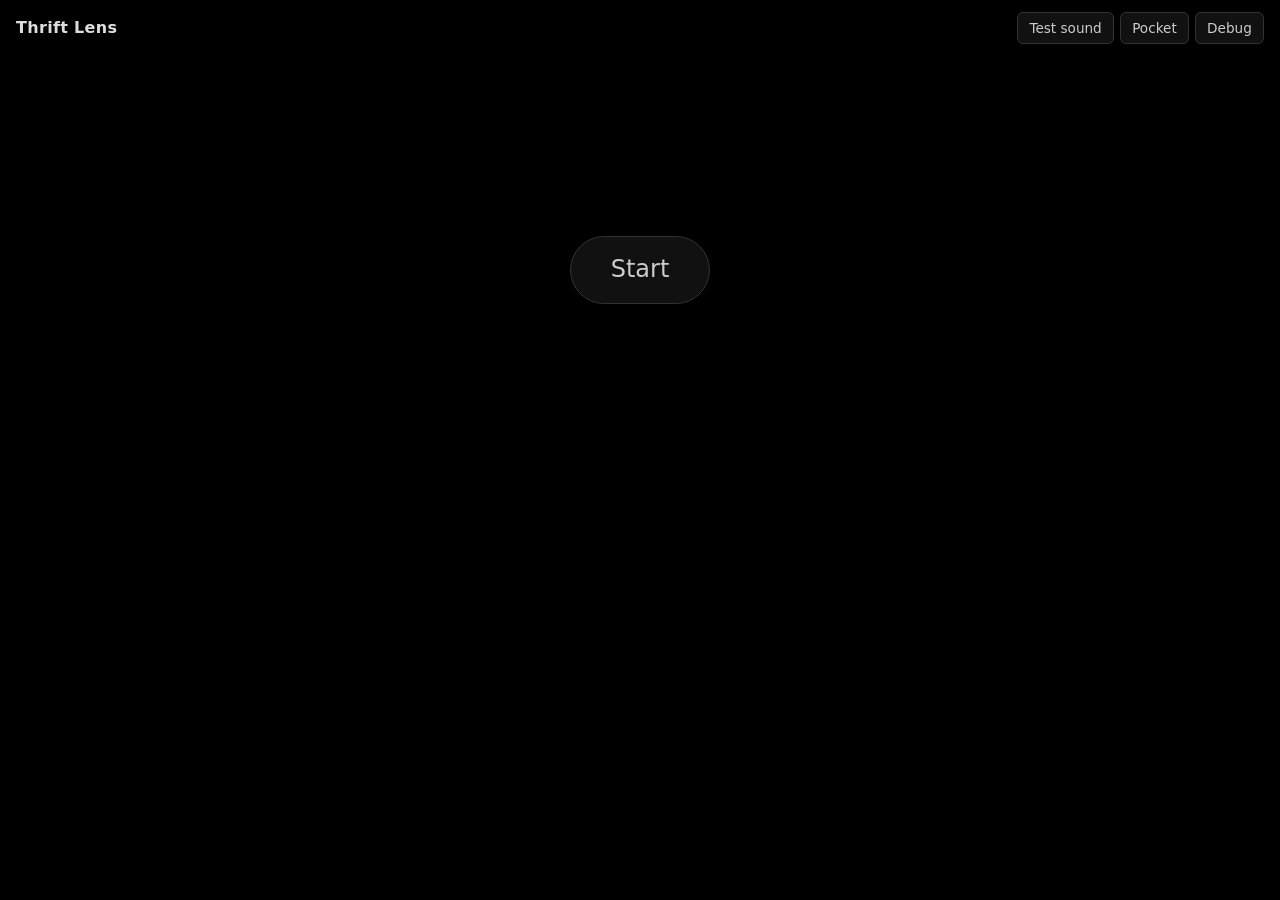
<file: web/index.html>
<!doctype html>
<html lang="en">
<head>
<meta charset="utf-8">
<meta name="viewport" content="width=device-width, initial-scale=1">
<meta name="theme-color" content="#000000">
<title>Thrift Lens</title>
<link rel="stylesheet" href="style.css">
</head>
<body class="capture">
<header class="topbar">
  <span class="brand">Thrift Lens</span>
  <span class="top-actions">
    <button id="test-sound" type="button" title="Play a sample whisper (T)">Test sound</button>
    <button id="pocket-btn" type="button" title="Black out the screen (hold 1.5 s to leave)">Pocket</button>
    <button id="debug-toggle" type="button" aria-pressed="false" title="Debug view (D)">Debug</button>
  </span>
</header>
<main class="layout">
  <section class="stage">
    <div id="preview">
      <video id="video" playsinline muted autoplay></video>
      <div id="square"><canvas id="boxes"></canvas><canvas id="decisions"></canvas></div>
      <div id="phase" data-phase="searching" hidden aria-live="polite">
        <span id="phase-text">Searching</span><span class="phase-bar"><span id="phase-fill"></span></span>
      </div>
    </div>
    <button id="start" type="button">Start</button>
    <p id="caption" aria-live="polite"></p>
    <p id="status"></p>
    <div class="panel debug-only">
      <dl id="stats"></dl>
      <div class="controls">
        <button id="send-now" type="button" title="Space">Send now</button>
        <button id="mute" type="button" aria-pressed="false" title="M">Mute</button>
        <button id="replay" type="button" title="R">Replay</button>
        <button id="reset-memory" type="button" title="Forget cached quotes and the 30 s cooldown">Reset memory</button>
        <select id="camera" aria-label="Camera"></select>
      </div>
      <p class="keys">D debug · Space send now · M mute · R replay · T test sound · debug mode plays short tones for each result</p>
    </div>
  </section>
  <aside id="log" class="debug-only" aria-label="Decision log"></aside>
</main>
<div id="pocket" hidden aria-hidden="true"></div>
<canvas id="canvas" hidden></canvas>
<script src="log.js"></script>
<script src="stabilize.js"></script>
<script src="capture.js"></script>
</body>
</html>
</file>
<file: web/style.css>
:root { color-scheme: dark; --bg: #000; --fg: #8a8a8a; --accent: #3a7; --error: #b7f; --junk: #e33; --line: #222; }
* { box-sizing: border-box; }
body { margin: 0; background: var(--bg); color: var(--fg); font: 16px/1.4 system-ui, sans-serif; }
button, select { font: inherit; font-size: .85rem; color: #ccc; background: #111; border: 1px solid #333;
  border-radius: 6px; padding: .35rem .7rem; cursor: pointer; }
button:hover, select:hover { border-color: #555; }
button[aria-pressed="true"] { background: #143; border-color: var(--accent); color: #7e9; }

/* Main page */
body.capture { min-height: 100vh; }
.topbar { display: flex; justify-content: space-between; align-items: center; padding: 12px 16px; }
.brand { color: #ddd; font-weight: 600; letter-spacing: .02em; }
.top-actions { display: flex; gap: 6px; }
.layout { display: grid; gap: 16px; justify-items: center; padding: 0 16px 16px; }
body.debug .layout { grid-template-columns: minmax(0, 1fr) minmax(0, 1fr); align-items: start; justify-items: stretch; }
@media (max-width: 1000px) { body.debug .layout { grid-template-columns: minmax(0, 1fr); } }
.stage { width: min(100%, 960px); text-align: center; }
.debug-only { display: none; }
body.debug .debug-only { display: block; }

#start { font-size: 1.5rem; padding: 1rem 2.5rem; border-radius: 999px; margin-top: 20vh; }
#start[hidden] { display: none; }
#preview { display: none; position: relative; width: 100%; aspect-ratio: 16 / 9; overflow: hidden;
  border: 1px solid #333; border-radius: 8px; background: #111; }
body.live #preview { display: block; }
#video { display: block; width: 100%; height: 100%; object-fit: contain; }
/* The center square is what gets sent; boxes are drawn in its coordinates. */
#square { position: absolute; top: 0; left: 50%; height: 100%; aspect-ratio: 1; transform: translateX(-50%);
  outline: 1px dashed rgba(255, 255, 255, .3); }
#preview.portrait #square { top: 50%; left: 0; width: 100%; height: auto; transform: translateY(-50%); }
#square canvas { position: absolute; inset: 0; width: 100%; height: 100%; pointer-events: none; }
#caption { min-height: 1.6em; margin: .75rem 0 0; font-size: 1.3rem; color: #eee; opacity: 0; transition: opacity .4s; }
#caption.show { opacity: 1; }
#status { margin: .25rem 0 0; font-size: .8rem; opacity: .6; }

.panel { margin-top: 1rem; padding: 12px; border: 1px solid var(--line); border-radius: 8px; text-align: left; font-size: .85rem; }
body.debug .panel.debug-only { display: grid; grid-template-columns: minmax(0, 1fr); gap: 12px; }
/* Scan badge: searching -> stabilizing (amber, fills over 2 s) -> stabilized/sent (green). */
#phase { position: absolute; top: 10px; left: 10px; display: flex; flex-direction: column; gap: 4px;
  min-width: 190px; padding: 6px 10px; border-radius: 8px; background: rgba(0, 0, 0, .7);
  border: 1px solid #444; color: #ccc; font-size: .85rem; text-align: left; }
#phase[hidden] { display: none; }
.phase-bar { height: 6px; background: #222; border-radius: 3px; overflow: hidden; }
#phase-fill { display: block; height: 100%; width: 0; background: #fb3; transition: width .1s linear; }
#phase[data-phase="stabilizing"] { border-color: #fb3; color: #fd7; }
#phase[data-phase="stabilized"], #phase[data-phase="sent"] { border-color: #3c6; color: #7e9; }
#phase[data-phase="stabilized"] #phase-fill, #phase[data-phase="sent"] #phase-fill { background: #3c6; }
/* After pricing: red = not resalable, purple = error, gray = priced but quiet. */
#phase[data-result="junk"] { border-color: var(--junk); color: #f88; background: rgba(60, 0, 0, .75); }
#phase[data-result="junk"] #phase-fill { background: var(--junk); }
#phase[data-result="error"] { border-color: var(--error); color: #d6b8ff; }
#phase[data-result="error"] #phase-fill { background: var(--error); }
#phase[data-result="quiet"] { border-color: #777; color: #bbb; }
#phase[data-result="quiet"] #phase-fill { background: #777; }
#stats { display: grid; grid-template-columns: auto 1fr; gap: 2px 12px; margin: 0; }
#stats dt { color: #666; }
#stats dd { margin: 0; color: #ccc; overflow-wrap: anywhere; }
.controls { display: flex; flex-wrap: wrap; gap: 6px; }
.controls select { flex: 1 1 12rem; min-width: 0; max-width: 100%; text-overflow: ellipsis; }
.keys { margin: 0; color: #555; font-size: .75rem; }
#log { min-width: 0; }
body.debug #log { max-height: calc(100vh - 80px); overflow: auto; position: sticky; top: 16px; }
body.capture #log .opt { display: none; }

/* Judge page */
body.judge { padding: 16px; max-width: 1100px; margin: 0 auto; color: #ddd; }
body.judge h1 { font-size: 1.1rem; margin: 0 0 .25rem; }
body.judge .sub { margin: 0 0 1rem; color: #888; font-size: .85rem; }

/* Decision log (log.js) */
.log-bar { display: flex; flex-wrap: wrap; gap: 6px; align-items: center; margin-bottom: 8px; }
.seg { display: inline-flex; }
.seg button { border-radius: 0; margin-left: -1px; }
.seg button:first-child { border-radius: 6px 0 0 6px; margin-left: 0; }
.seg button:last-child { border-radius: 0 6px 6px 0; }
.log-empty { color: #666; padding: 2rem 0; }
.log-status { margin: 0 0 8px; color: #888; font-size: .8rem; }
table { width: 100%; border-collapse: collapse; font-size: .85rem; color: #ddd; }
th, td { text-align: left; padding: .45rem .55rem; border-bottom: 1px solid var(--line); vertical-align: top; }
th { color: #888; font-weight: 500; font-size: .72rem; text-transform: uppercase; letter-spacing: .04em; }
td .sub { color: #888; font-size: .8rem; }
tr.frame-start td { border-top: 2px solid #444; }
tr.spoke td:first-child { border-left: 3px solid var(--accent); }
tr.error td:first-child { border-left: 3px solid var(--error); }
tr.quiet { color: #888; }
.pill { display: inline-block; padding: 0 .5rem; border-radius: 999px; font-size: .75rem; background: #222; }
tr.spoke .pill { background: #143; color: #7e9; }
tr.error .pill { background: #2a1a40; color: #d6b8ff; }
tr.junk td:first-child { border-left: 3px solid var(--junk); }
tr.junk .pill { background: #411; color: #f99; }
.src a { color: #8ab; display: block; overflow-wrap: anywhere; }
.line { font-style: italic; }
@media (max-width: 700px) { .opt { display: none; } }

/* Pocket mode: solid black cover over everything; swallows touches so nothing is pressed by accident. */
#pocket { position: fixed; inset: 0; z-index: 100; background: #000; touch-action: none;
  -webkit-user-select: none; user-select: none; -webkit-touch-callout: none; }
#pocket[hidden] { display: none; }
body.pocket { overflow: hidden; }

/* /phonelook: the main page's debug view, fed by the phone's frames and state instead of a camera */
body.viewer .top-actions, body.viewer #start, body.viewer .controls, body.viewer .keys,
body.viewer #video, body.viewer #pocket { display: none !important; }
#remote { display: block; width: 100%; height: 100%; object-fit: cover; }

/* Objects feed (objects.html) */
#empty { color: #666; padding: 2rem 0; }
.objects { font-size: 1.6rem; line-height: 1.8; color: #ddd; margin: 0; }
.object + .object::before { content: ", "; color: #666; }
.object.fresh { color: #7e9; transition: color 1s; }
.object { transition: color 1s; }
</file>
